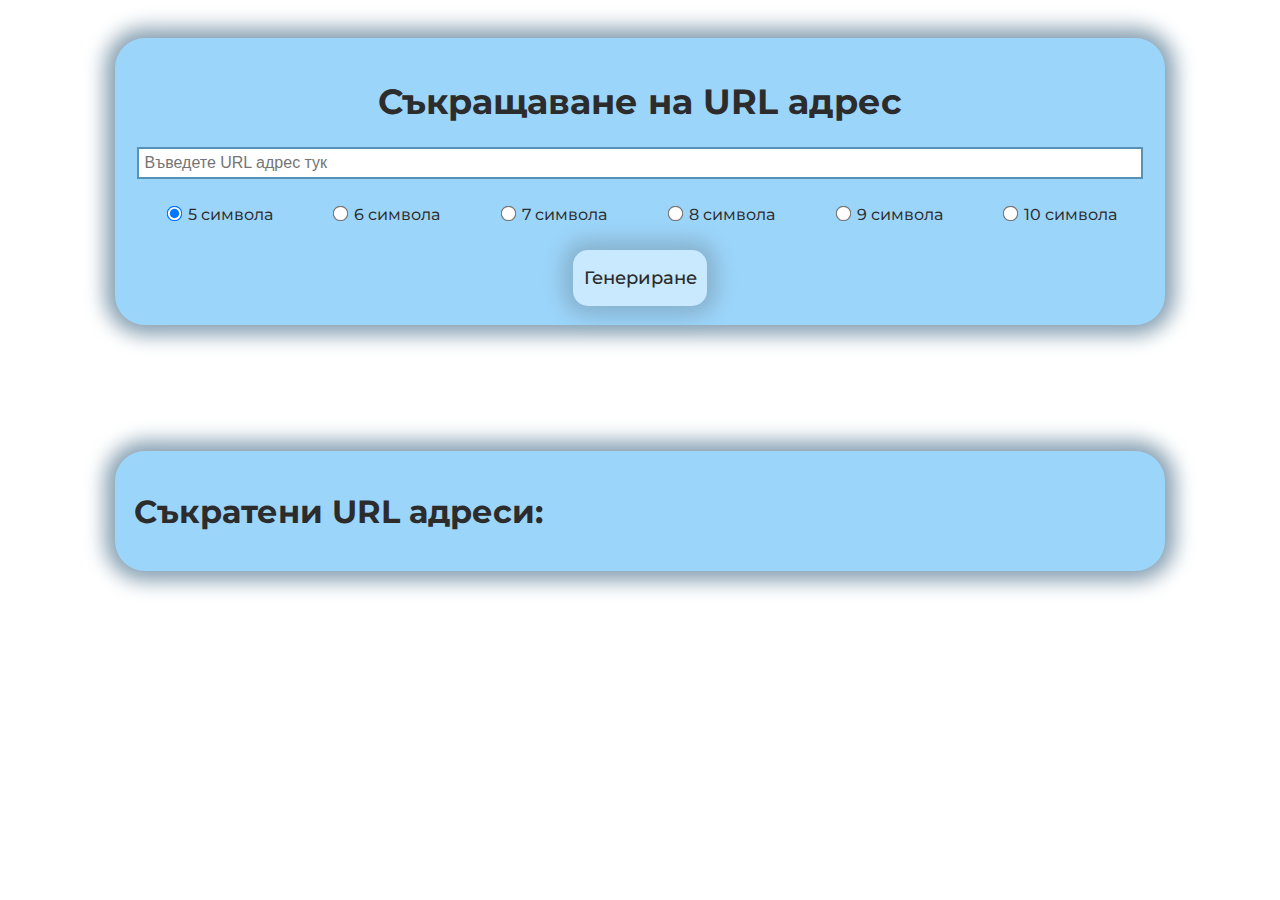
<file: views/index.html>
<!DOCTYPE html>
<html lang="en">
<head>
    <meta charset="UTF-8">
    <meta name="viewport" content="width=device-width, initial-scale=1.0">
    <link rel="preconnect" href="https://fonts.googleapis.com">
    <link rel="preconnect" href="https://fonts.gstatic.com" crossorigin>
    <link href="https://fonts.googleapis.com/css2?family=Montserrat:ital,wght@0,100..900;1,100..900&display=swap" rel="stylesheet"> 
    <link rel="stylesheet" href="../styles/index.css">
    <link rel="stylesheet" href="../styles/mobileIndex.css">
    <title> URL Shortener </title>
</head>
<body>
    <div class="url-shortener-container">
        <h1 class="title">Съкращаване на URL адрес</h1>
        <input type="text" id="originalURL" placeholder="Въведете URL адрес тук" autocomplete="off">
        <div class="choose-length">
            <label><input type="radio" class="length" name="length" value="5" checked> 5 символа</label>
            <label><input type="radio" class="length" name="length" value="6"> 6 символа</label>
            <label><input type="radio" class="length" name="length" value="7"> 7 символа</label>
            <label><input type="radio" class="length" name="length" value="8"> 8 символа</label>
            <label><input type="radio" class="length" name="length" value="9"> 9 символа</label>
            <label><input type="radio" class="length" name="length" value="10"> 10 символа</label>
        </div>
        <div class="btn" onclick="shortenURL()"><p class="btn-txt">Генериране</p></div>
    </div>

    <div id="short-urls-container">
        <h1 class="short-urls-title">Съкратени URL адреси:</h1>
    </div>

    <script src="../scripts/urlShortener.js"></script>
</body>
</html>
</file>
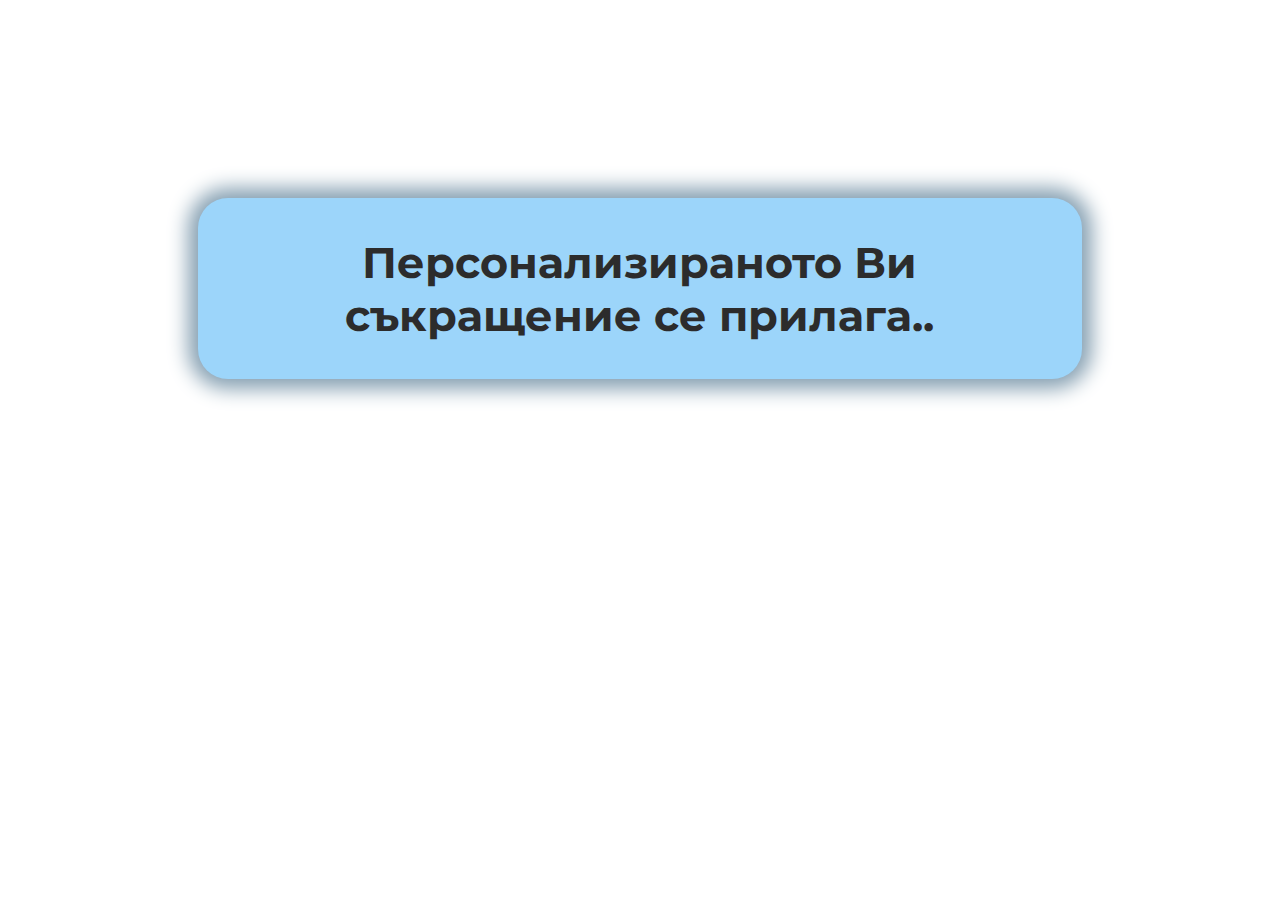
<file: views/changing.html>
<!DOCTYPE html>
<html lang="en">
<head>
    <meta charset="UTF-8">
    <meta name="viewport" content="width=device-width, initial-scale=1.0">
    <link rel="preconnect" href="https://fonts.googleapis.com">
    <link rel="preconnect" href="https://fonts.gstatic.com" crossorigin>
    <link href="https://fonts.googleapis.com/css2?family=Montserrat:ital,wght@0,100..900;1,100..900&display=swap" rel="stylesheet"> 
    <link rel="stylesheet" href="../styles/changing.css">
    <link rel="stylesheet" href="../styles/mobileChanging.css">
    <title> URL Shortener </title>
</head>
<body>
    <h1 id="text">Персонализираното Ви<br>съкращение се прилага.</h1>
    <script src="../scripts/changingAnimation.js"></script>
</body>
</html>
</file>
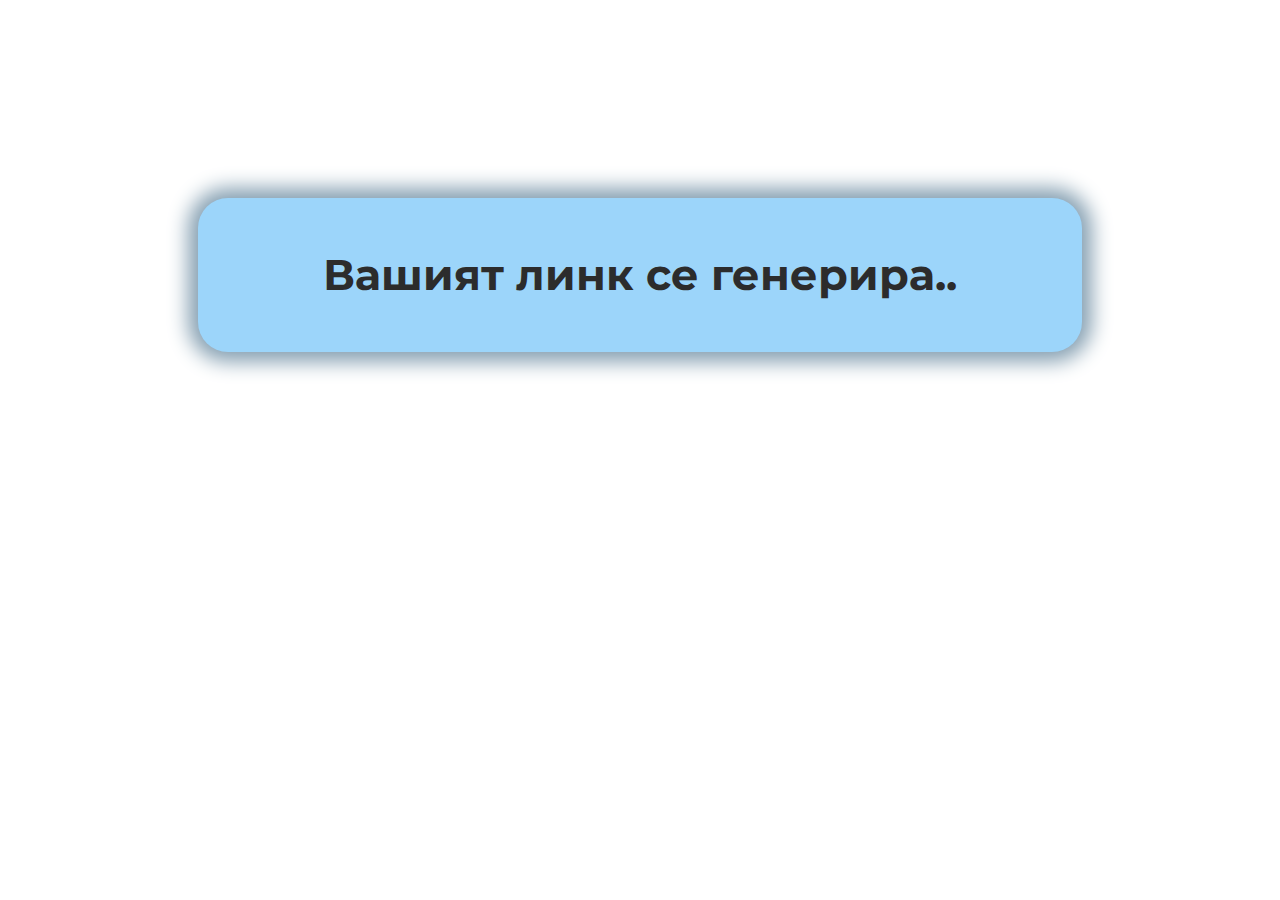
<file: views/generating.html>
<!DOCTYPE html>
<html lang="en">
<head>
    <meta charset="UTF-8">
    <meta name="viewport" content="width=device-width, initial-scale=1.0">
    <link rel="preconnect" href="https://fonts.googleapis.com">
    <link rel="preconnect" href="https://fonts.gstatic.com" crossorigin>
    <link href="https://fonts.googleapis.com/css2?family=Montserrat:ital,wght@0,100..900;1,100..900&display=swap" rel="stylesheet"> 
    <link rel="stylesheet" href="../styles/generating.css">
    <link rel="stylesheet" href="../styles/mobileGenerating.css">
    <title> URL Shortener </title>
</head>
<body>
    <h1 id="text">Вашият линк се генерира.</h1>
    <script src="../scripts/generatingAnimation.js"></script>
</body>
</html>
</file>
<file: styles/index.css>
body{
    font-family: 'Montserrat', sans-serif;
}

/******************
PASTE URL CONTAINER
******************/
.url-shortener-container{
    background-color: rgb(156, 213, 250);
    box-shadow: 0 0 20px 10px rgb(134, 160, 178);
    width: 80%;
    margin: 3% auto 0 auto;
    display: flex;
    justify-content: center;
    flex-direction: column;
    align-items: center;
    border-radius: 30px;
    padding: 1.5%;
}

.title{
    color: rgb(44, 44, 44);
    font-size: 2.2rem;
    font-weight: 700;
    text-align: center;
}

.btn{
    background-color: rgb(200, 233, 255);
    box-shadow: 0 0 20px 10px rgb(135, 178, 206);
    cursor: pointer;
    border-radius: 15px;
    padding: 0 1%;
    margin-top: 2.5%;
    user-select: none;
}

.btn:hover{
    background-color: rgb(193, 215, 230);
}

.btn-txt{
    color: rgb(44, 44, 44);
    font-size: 1.1rem;
    font-weight: 520;
}

#originalURL{
    color: rgb(44, 44, 44);
    width:  98%;
    font-size: 1rem;
    padding: 0.5%;
    border: 2px solid rgb(88, 145, 183);
    outline: none;
}

#originalURL:focus{
    border: 2px solid rgb(53, 104, 138);
    outline: none;
}

.choose-length{
    width: 100%;
    display: flex;
    align-items: center;
    justify-content: space-around;
    margin-top: 2.5%;
    color: rgb(44, 44, 44);
    font-weight: 450;
}

.length{
    transform: scale(1.2);
}

/*******************
SHORT URLS CONTAINER
*******************/
#short-urls-container{
    background-color: rgb(156, 213, 250);
    box-shadow: 0 0 20px 10px rgb(134, 160, 178);
    width: 80%;
    margin: 10% auto 4% auto;
    display: flex;
    justify-content: center;
    flex-direction: column;
    align-items: center;
    border-radius: 30px;
    padding: 1.5%;
}

.short-urls-title{
    width: 100%;
    text-align: left;
    color: rgb(44, 44, 44);
    font-size: 2rem;
    font-weight: 700;
}

.shortUrlDiv{
    background-color: rgb(200, 233, 255);
    box-shadow: 0 0 10px 6px rgb(134, 160, 178);
    width: 90%;
    margin: 1.3% auto;
    display: flex;
    justify-content: space-between;
    align-items: center;
    border-radius: 30px;
    padding: 1.5%;
}

.shortUrlDiv a{
    color: rgb(44, 44, 44);
    font-size: 1.2rem;
    font-weight: 450;
    width: fit-content;
}

.btnsDiv{
    display: flex;
    justify-content: right;
    align-items: center;
    gap: 1rem;
}

.shortUrlDiv img{
    width: 5%;
    cursor: pointer;
    transition: 0.2s;
    user-select: none;
}

.shortUrlDiv img:hover{
    transform: scale(1.1);
}
</file>
<file: styles/mobileIndex.css>
@media only screen and (max-width:720px){
    /******************
    PASTE URL CONTAINER
    ******************/
    .url-shortener-container{
        width: 80%;
        margin: 10% auto 0 auto;
        display: flex;
        justify-content: center;
        flex-direction: column;
        align-items: center;
        border-radius: 30px;
        padding: 1% 3% 6%;
    }
    
    .title{
        font-size: 1.8rem;
        font-weight: 700;
    }
    
    .btn{
        background-color: rgb(200, 233, 255);
        padding: 0 4%;
        margin-top: 8%;
        user-select: none;
    }
    
    .btn:hover{
        background-color: rgb(200, 233, 255);
    }
    
    .btn-txt{
        font-size: 0.8rem;
        font-weight: 520;
    }
    
    #originalURL{
        color: rgb(44, 44, 44);
        width:  90%;
        font-size: 1rem;
        padding: 0.5%;
        border: 2px solid rgb(88, 145, 183);
    }
    
    .choose-length{
        width: 100%;
        display: flex;
        align-items: center;
        justify-content: space-around;
        margin-top: 7%;
        font-size: 0.65rem;
    }
    
    .length{
        transform: scale(1);
    }
    
    /*******************
    SHORT URLS CONTAINER
    *******************/
    #short-urls-container{
        background-color: rgb(156, 213, 250);
        box-shadow: 0 0 20px 10px rgb(134, 160, 178);
        width: 80%;
        margin: 17% auto 4% auto;
        display: flex;
        justify-content: center;
        flex-direction: column;
        align-items: center;
        border-radius: 30px;
        padding: 1% 3% 6%;
        gap: 1rem;
    }
    
    .short-urls-title{
        width: 90%;
        text-align: left;
        color: rgb(44, 44, 44);
        font-size: 1.8rem;
        font-weight: 700;
        margin-bottom: 2%;
    }
    
    .shortUrlDiv{
        background-color: rgb(200, 233, 255);
        box-shadow: 0 0 10px 6px rgb(134, 160, 178);
        width: 90%;
        margin: 1.3% auto;
        display: flex;
        justify-content: space-between;
        align-items: center;
        border-radius: 30px;
        padding: 3% 1.5%;
    }
    
    .shortUrlDiv a{
        color: rgb(44, 44, 44);
        font-size: 0.8rem;
        font-weight: 450;
        width: fit-content;
    }
    
    .btnsDiv{
        display: flex;
        justify-content: right;
        align-items: center;
        gap: 1rem;
    }
    
    .shortUrlDiv img{
        width: 15%;
        cursor: pointer;
        transition: 0.2s;
        user-select: none;
    }
    
    .shortUrlDiv img:hover{
        transform: scale(1.1);
    }
}
</file>
<file: styles/changing.css>
body{
    display: flex;
    justify-content: center;
    align-items: center;
}

h1{
    margin: 15% auto 0;
    font-family: 'Montserrat', sans-serif;
    font-size: 2.7rem;
    background-color: rgb(156, 213, 250);
    box-shadow: 0 0 20px 10px rgb(134, 160, 178);
    color: rgb(44, 44, 44);
    width: 70%;
    padding: 3% 0;
    border-radius: 30px;
    user-select: none;
    text-align: center;
}
</file>
<file: styles/mobileChanging.css>
@media only screen and (max-width:720px){
    h1{
        margin: 65% auto 0;
        font-size: 1.5rem;
        width: 70%;
        padding: 4% 10%;
        text-align: center;
    }
}
</file>
<file: styles/generating.css>
body{
    display: flex;
    justify-content: center;
    align-items: center;
}

h1{
    margin: 15% auto 0;
    font-family: 'Montserrat', sans-serif;
    font-size: 2.7rem;
    background-color: rgb(156, 213, 250);
    box-shadow: 0 0 20px 10px rgb(134, 160, 178);
    color: rgb(44, 44, 44);
    width: 70%;
    padding: 4% 0;
    border-radius: 30px;
    user-select: none;
    text-align: center;
}
</file>
<file: styles/mobileGenerating.css>
@media only screen and (max-width:720px){
    h1{
        margin: 65% auto 0;
        width: 70%;
        padding: 4% 10%;
    }
}
</file>
